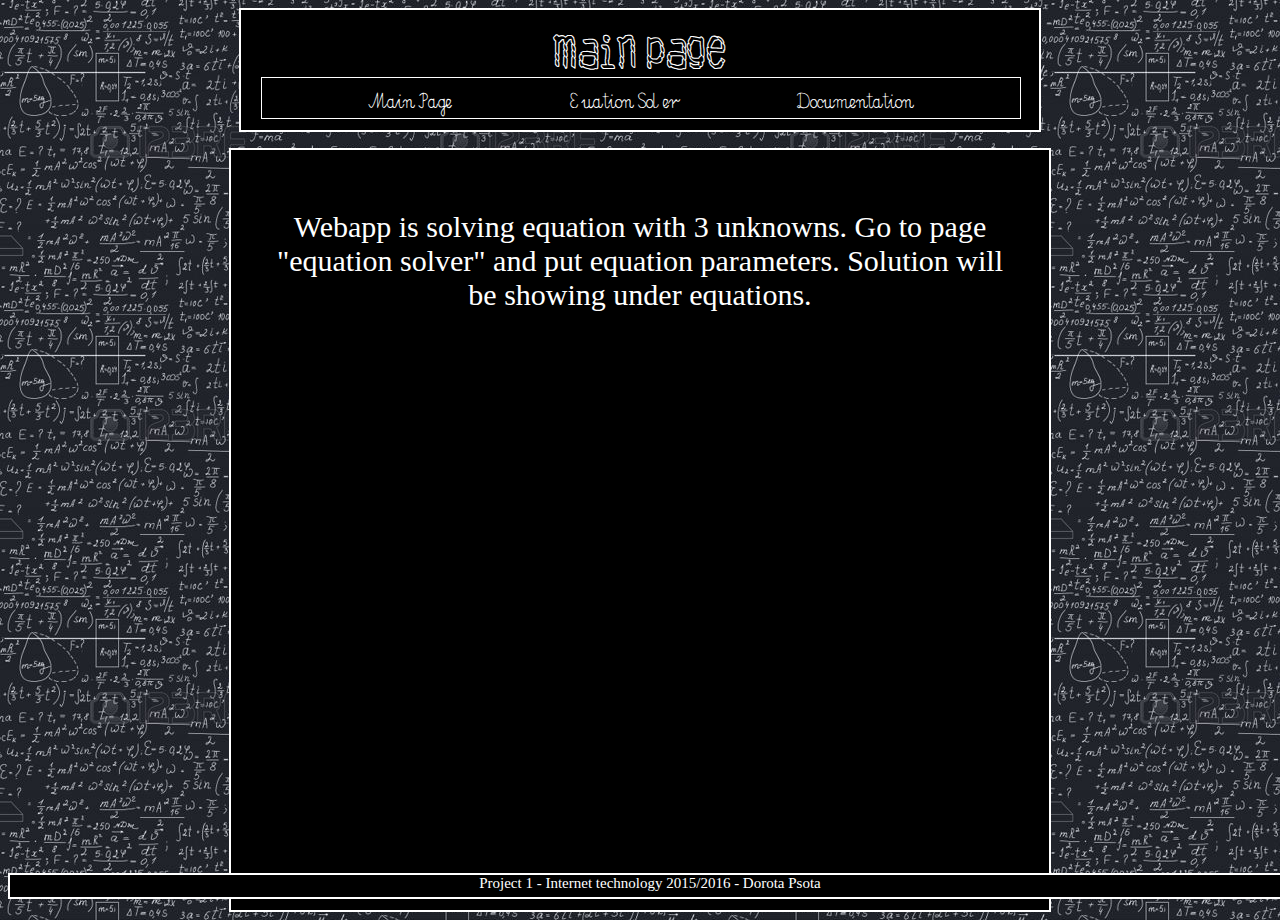
<file: index.html>
<!doctype html>

<html>
  <meta charset="utf-8">
  <title>First Project</title>
  <body background="background.jpg">
    <link rel="Stylesheet" href="./style/styl.css" type="text/css" />
    <header>
      Main Page
      <nav>
        <span id="space"><a href="index.html">Main Page</a></span> <span id="space"><a href="solver.html">Equation Solver</a></span> <span id="space"><a href="documentation.html">Documentation</a></span>
      </nav>
    </header>
    <p></p>
    <p></p>
    <p></p>
    <article>
      <p></p><p></p>
      Webapp is solving equation with 3 unknowns. Go to page "equation solver" and put equation parameters. Solution will be showing under equations.
    </article>

    <footer>
      Project 1 - Internet technology 2015/2016 - Dorota Psota
    </footer>
</html>
</file>
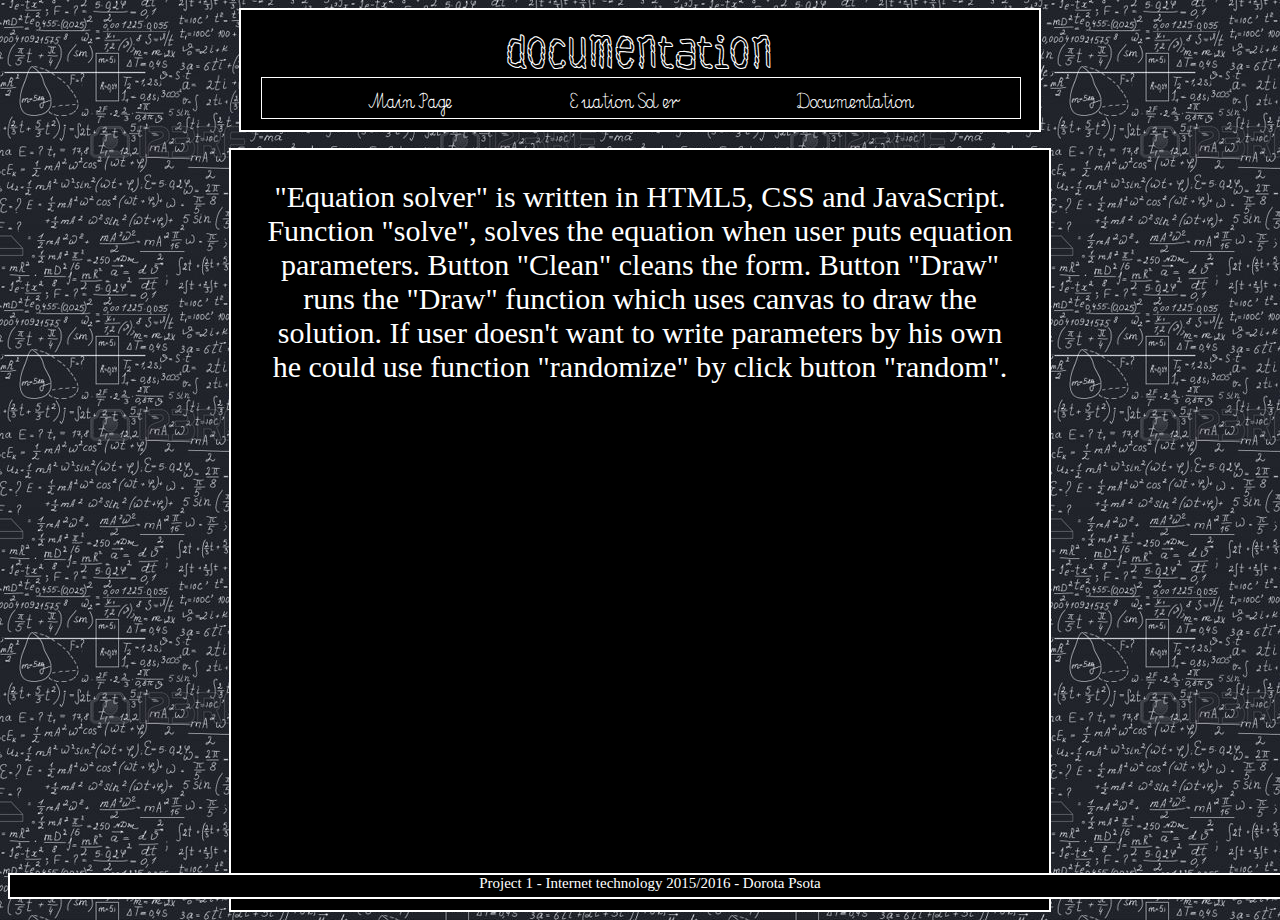
<file: documentation.html>
<!doctype html>

<html>
  <meta charset="utf-8">
  <title>First Project</title>
  <body background="background.jpg">
    <link rel="Stylesheet" href="style/styl.css" type="text/css" />
    <header>
      Documentation
      <nav>
        <span id="space"><a href="index.html">Main Page</a></span> <span id="space"><a href="solver.html">Equation Solver</a></span> <span id="space"><a href="documentation.html">Documentation</a></span>
      </nav>
    </header>
    <p></p>
    <p></p>
    <p></p>
    <article>
      "Equation solver" is written in HTML5, CSS and JavaScript. Function "solve", solves the equation when user puts equation parameters. Button "Clean" cleans the form. Button "Draw" runs the "Draw" function which uses canvas to draw the solution. If user doesn't want to write parameters by his own he could use function "randomize" by click button "random".
    </article>
    <footer>
      Project 1 - Internet technology 2015/2016 - Dorota Psota
    </footer>
</html>
</file>
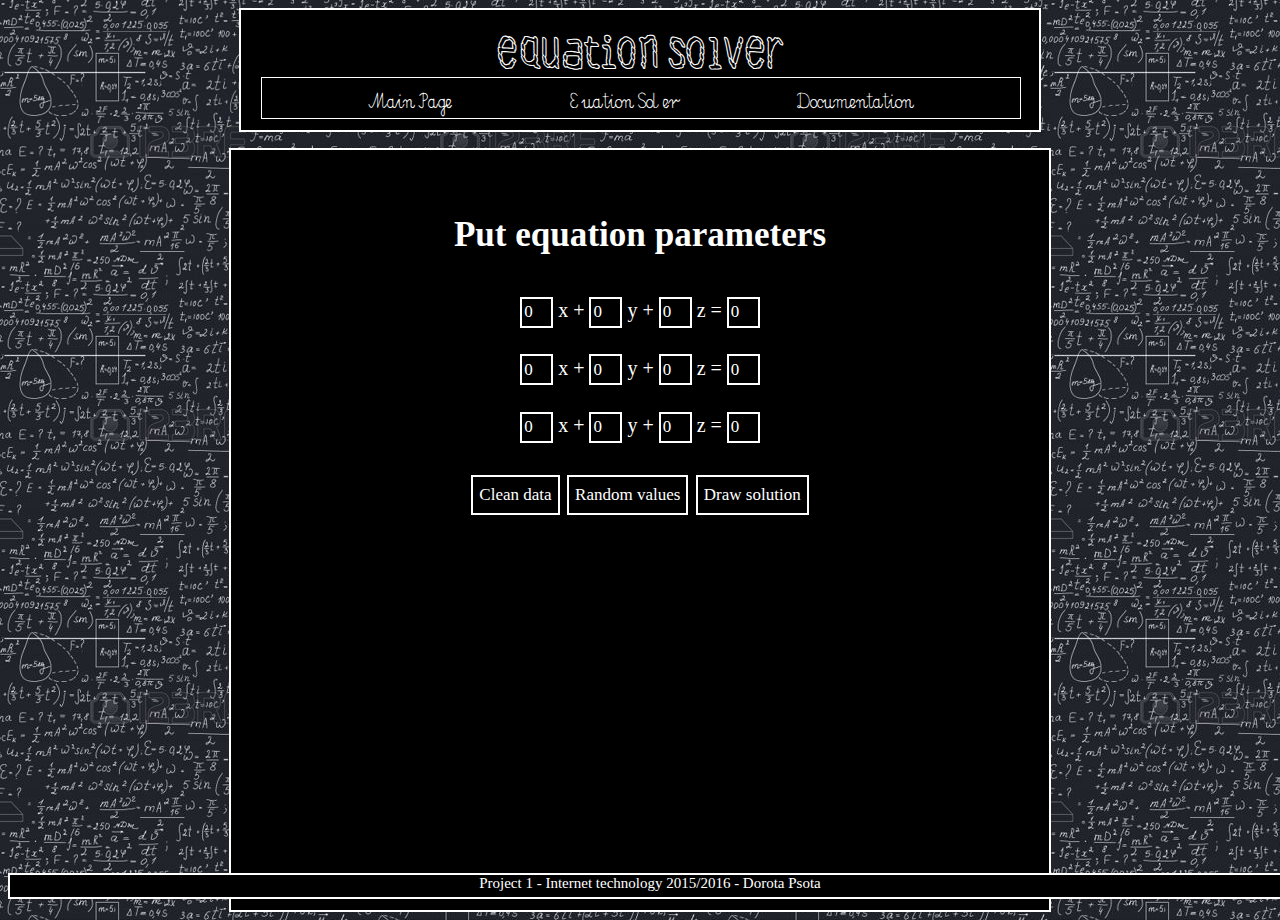
<file: solver.html>
<!doctype html>

<html>
  <meta charset="utf-8">
  <title>First Project</title>
  <body background="background.jpg">
    <link rel="Stylesheet" href="./style/styl.css" type="text/css" />
    <link rel="Stylesheet" href="./style/style.css" type="text/css" />
    <header>
     Equation Solver
      <nav>
        <span id="space"><a href="index.html">Main Page</a></span> <span id="space"><a href="solver.html">Equation Solver</a></span> <span id="space"><a href="documentation.html">Documentation</a></span>
      </nav>
    </header>
    <p></p>
    <p></p>
    <p></p>
    <article>
      <script type="text/javascript" src="script/script.js">
      </script>
      <h3>Put equation parameters</h3>
      <formula>
        <input type="text" id="a" value="0" select onchange="rozwiazanie()"/>
        x +
        <input type="text" id="b" value="0" select onchange="rozwiazanie()"/>
        y +
        <input type="text" id="c" value="0"  select onchange="rozwiazanie()"/>
        z =
        <input type="text" id="d" value="0"  select onchange="rozwiazanie()"/>
        <p></p>
        <input type="text" id="e" value="0" select onchange="rozwiazanie()"/>
        x +
        <input type="text" id="f" value="0"  select onchange="rozwiazanie()"/>
        y +
        <input type="text" id="g" value="0"  select onchange="rozwiazanie()"/>
        z =
        <input type="text" id="h" value="0"  select onchange="rozwiazanie()"/>
        <p></p>
        <input type="text" id="i" value="0" select onchange="rozwiazanie()"/>
        x +
        <input type="text" id="j" value="0"  select onchange="rozwiazanie()"/>
        y +
        <input type="text" id="k" value="0"  select onchange="rozwiazanie()"/>
        z =
        <input type="text" id="l" value="0"  select onchange="rozwiazanie()"/>
      </formula>
      <p></p>
      <input type="button" value="Clean data" onclick="clean(rozwiazanie())"/>
      <input type="button" value="Random values" onclick="randomvalue(rozwiazanie())"/>
      <input type="button" value="Draw solution" onclick="draw()"/>

      <div id="openModal" class="modalDialog">
	<div>
	  <a href="#close" title="Close" class="close">X</a>
	  <h3><exception> Graphic solution </exception></h3>
          <script type="text/javascript" src="script/script.js">
           draw()</script>
          <canvas width="400" height="300" id="xy">
          </canvas>
	  <p><p id="solutionfield2"></id></p>
	</div>
      </div>
      <p id="solutionfield"></id>
    </article>

    <footer>
      Project 1 - Internet technology 2015/2016 - Dorota Psota
    </footer>
</html>
</file>
<file: style/styl.css>
@font-face {
  font-family: title;
    src: url('../fonts/antibiotech.ttf');
}

@font-face {
  font-family: text;
    src: url('../fonts/Elementarz.ttf');
}

@font-face {
  font-family: math;
    src: url('../fonts/mata.otf');
}
header {
    font-family:title;
    font-size: 40px;
    color:white;
    width:758px;
    height: 80px;
    padding: 20px;
    background-color:black;
    margin:auto;
    border:solid 2px white;
    text-align:center;
    position:relative;
}

exception{
    color:black;
    /* border:solid 2px black;*/
    font-weight:normal;
    font-size: 40px;
    font-family: title;
}

nav{
    word-spacing:3cm;
    font-family:text;
    font-size:25px;
    color:white;
    width:738px;
    height: 20px;
    padding: 10px;
    background-color:black;
    border:solid 1px white;
    text-align:center;
}

#space{
    word-spacing:normal;

}
a:link{
    color:white;
    text-decoration:none;
}

a:visited{
    color:white;
    text-decoration:none;
}

a:hover{
    color:black;
    background-color:white;

}

formula{
    font-family:Times;
    font-size:20px;


}

article{
    background-color: black;
    font-family:math;
    font-size:30px;
    text-align:center;
    color:white;
    border: solid 2px white;
    width: 60%;
    padding:30px;
    height: 700px;
    margin:auto;
}
p#solutionfield{
    background-color:black;
    font-family:math;
    font-size:30px;

}

p#solutionfield2{
        color:black;
    /* border:solid 2px black;*/
    font-weight:normal;
    font-size: 40px;
    font-family: title;


}
input[type="text"]{
    color:white;
    font-family:math;
    font-size:17px;
    background-color:black;
    border:solid 2px white;
    height:25px;
    width:25px;
}

input[type="button"]{
    background-color:black;
    font-family:math;
    font-size:17px;
    color:white;
    height:40px;
    width:auto;
    border: solid 2px white;
}

footer{
    border:solid 2px white;
    text-align:center;
    font-size:15px;
    font-family:math;
    color:white;
    position: fixed;
    bottom: 0.1%;
    height:22px;
    background-color:black;
    width: 100%;
}
</file>
<file: style/style.css>
.modalDialog {
    position: fixed;
    top: 0;
    right: 0;
    bottom: 0;
    left: 0;

    background: rgba(0,0,0,0.8);

    z-index: 99999;
    opacity:0;

    -webkit-transition: opacity 400ms ease-in;
    -moz-transition: opacity 400ms ease-in;
    transition: opacity 400ms ease-in;

    pointer-events: none;
}

.modalDialog:target {
    opacity:1;
    pointer-events: auto;
}

.modalDialog > div {

    width: 580px;
    position: relative;
    margin: 10% auto;
    padding: 5px 20px 13px 20px;
    border-radius: 10px;
    background: white;
    border: solid grey 4px;
/*
	background: -moz-linear-gradient(#fff, #999);
	background: -webkit-linear-gradient(#fff, #999);
	background: -o-linear-gradient(#fff, #999);
*/
}

.close {
    /*	background: #606061;*/
    /*	color: #FFFFFF;*/
    background: grey;
    color: white;
    line-height: 25px;
    position: absolute;
    right: -12px;
    text-align: center;
    top: -10px;
    width: 24px;
    text-decoration: none;
    font-weight: bold;
    -webkit-border-radius: 12px;
    -moz-border-radius: 12px;
    border-radius: 12px;
    -moz-box-shadow: 1px 1px 3px #000;
    -webkit-box-shadow: 1px 1px 3px #000;
    box-shadow: 1px 1px 3px #000;
}

.close:hover { background: white;}
</file>
